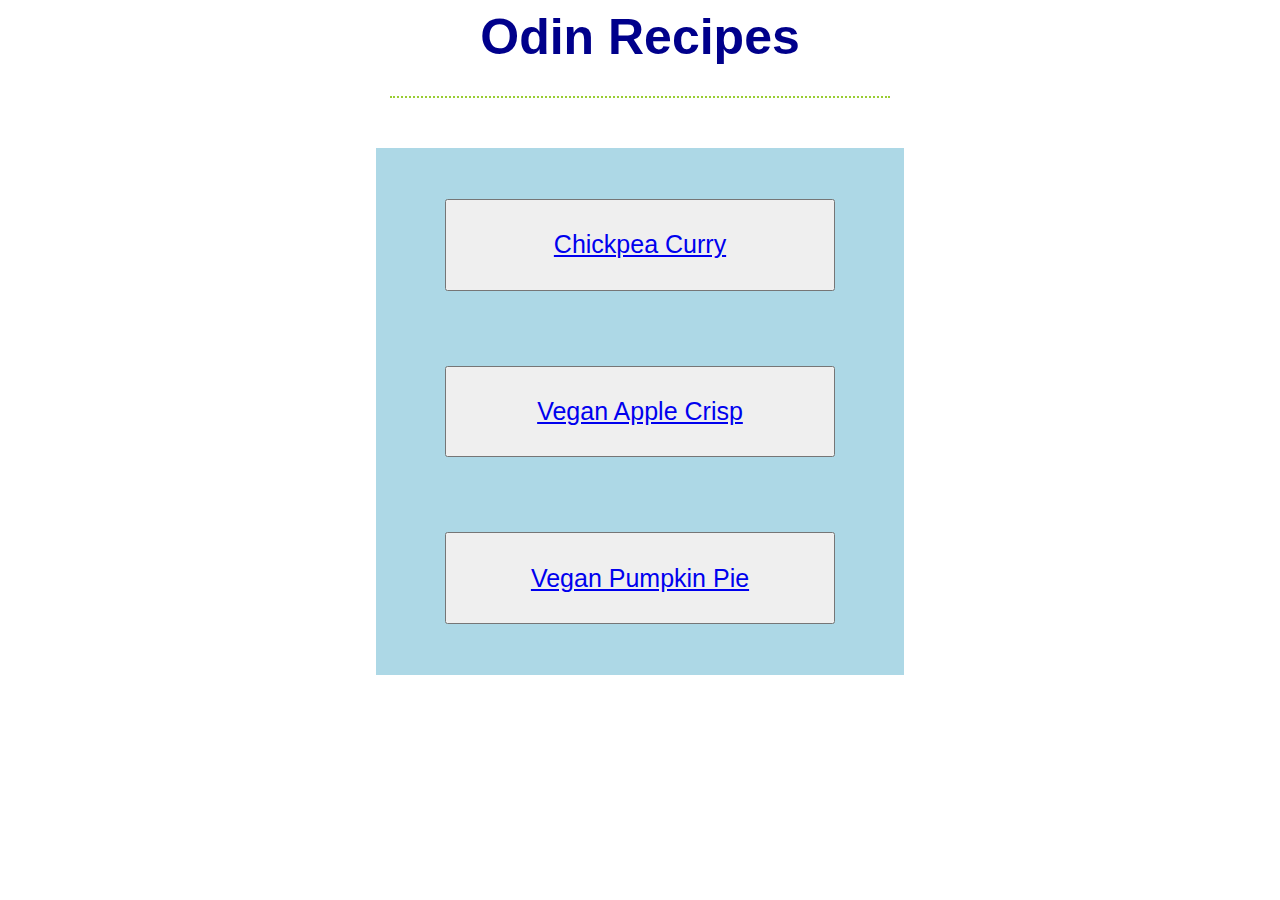
<file: index.html>
<!DOCTYPE html>
<html lang="en">
<head>
    <meta charset="UTF-8">
    <meta name="viewport" content="width=device-width, initial-scale=1.0">
    <link rel="stylesheet" href="styles.css">
    
    <title>Document</title>
</head>
<body>
    <h1 class="Recipee">Odin Recipes</h1>
    <div class = "menu" id = 'main'>
        <button><a href="./recipes/curry.html">Chickpea Curry</a></button>
        <button><a href="./recipes/apple-crisp.html">Vegan Apple Crisp</a></button>
        <button><a href="./recipes/pie.html">Vegan Pumpkin Pie</a></button>
    </div>
    
</body>
</html>
</file>
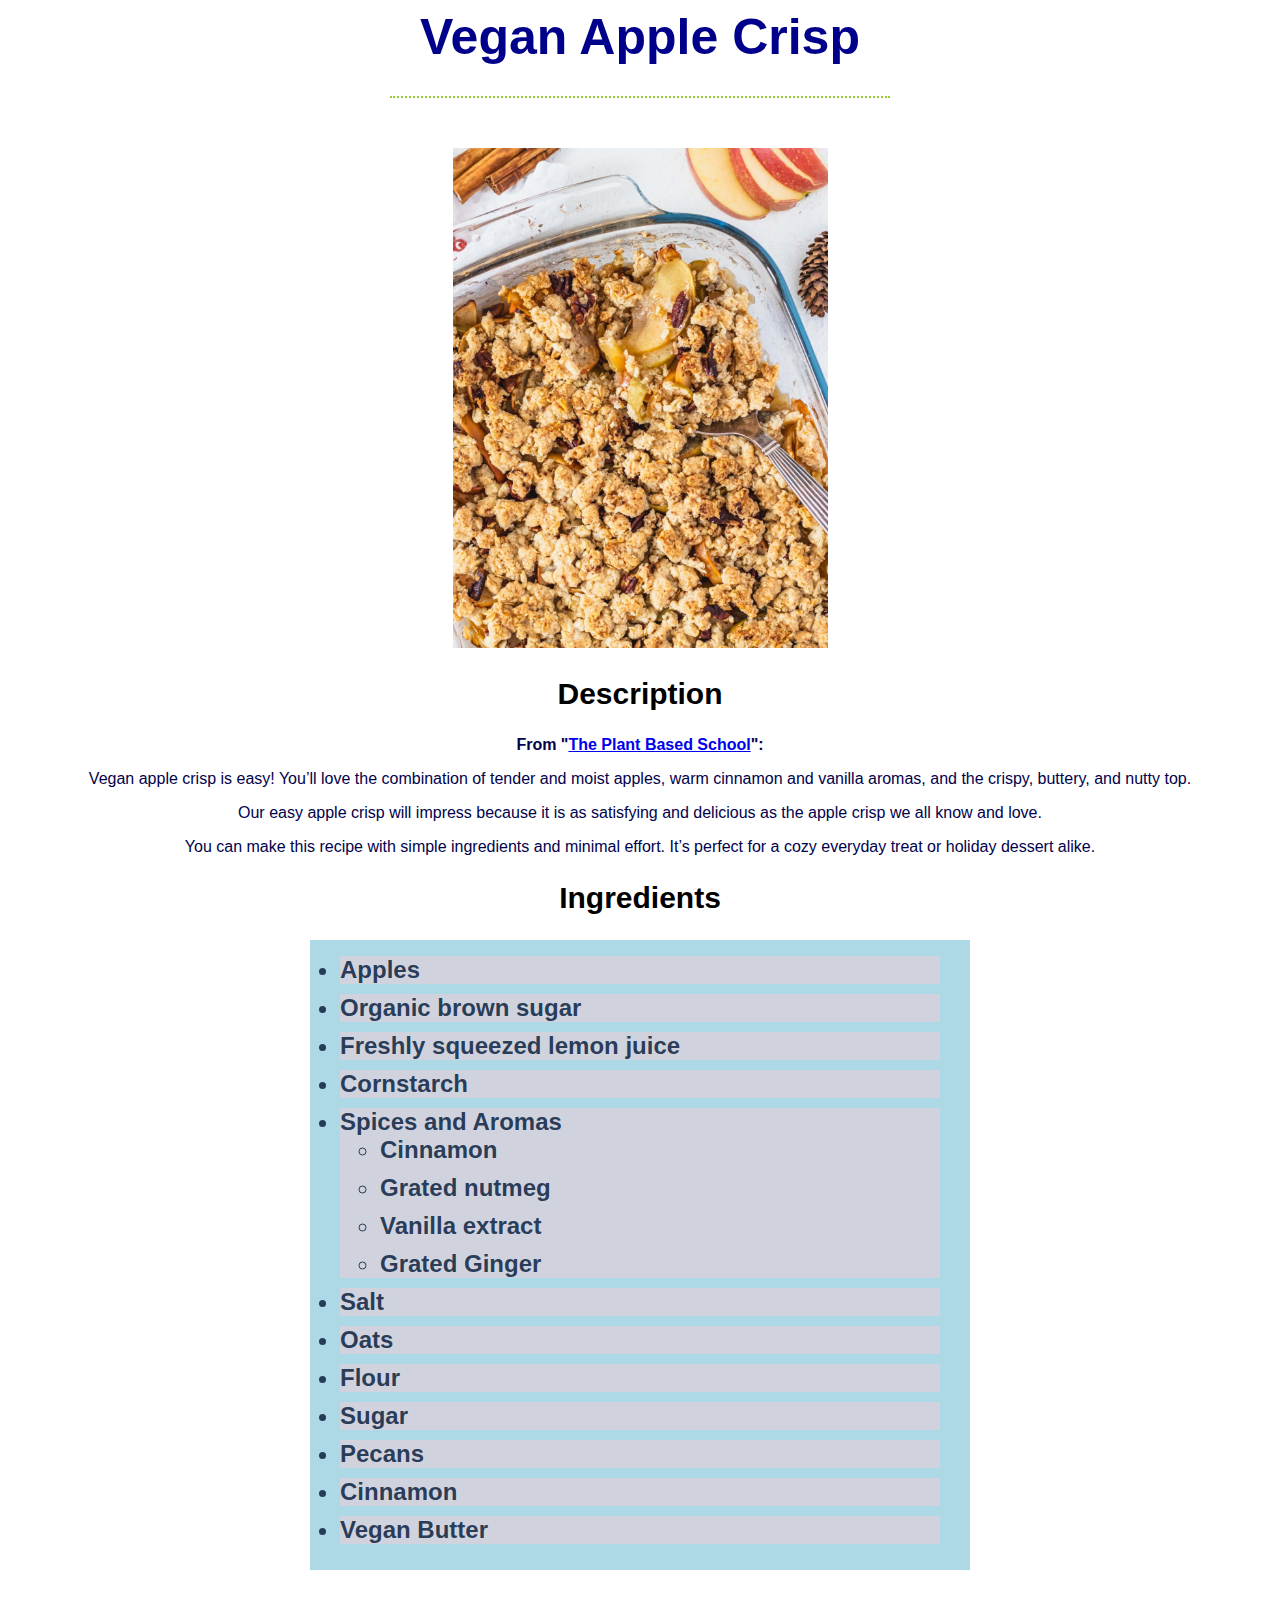
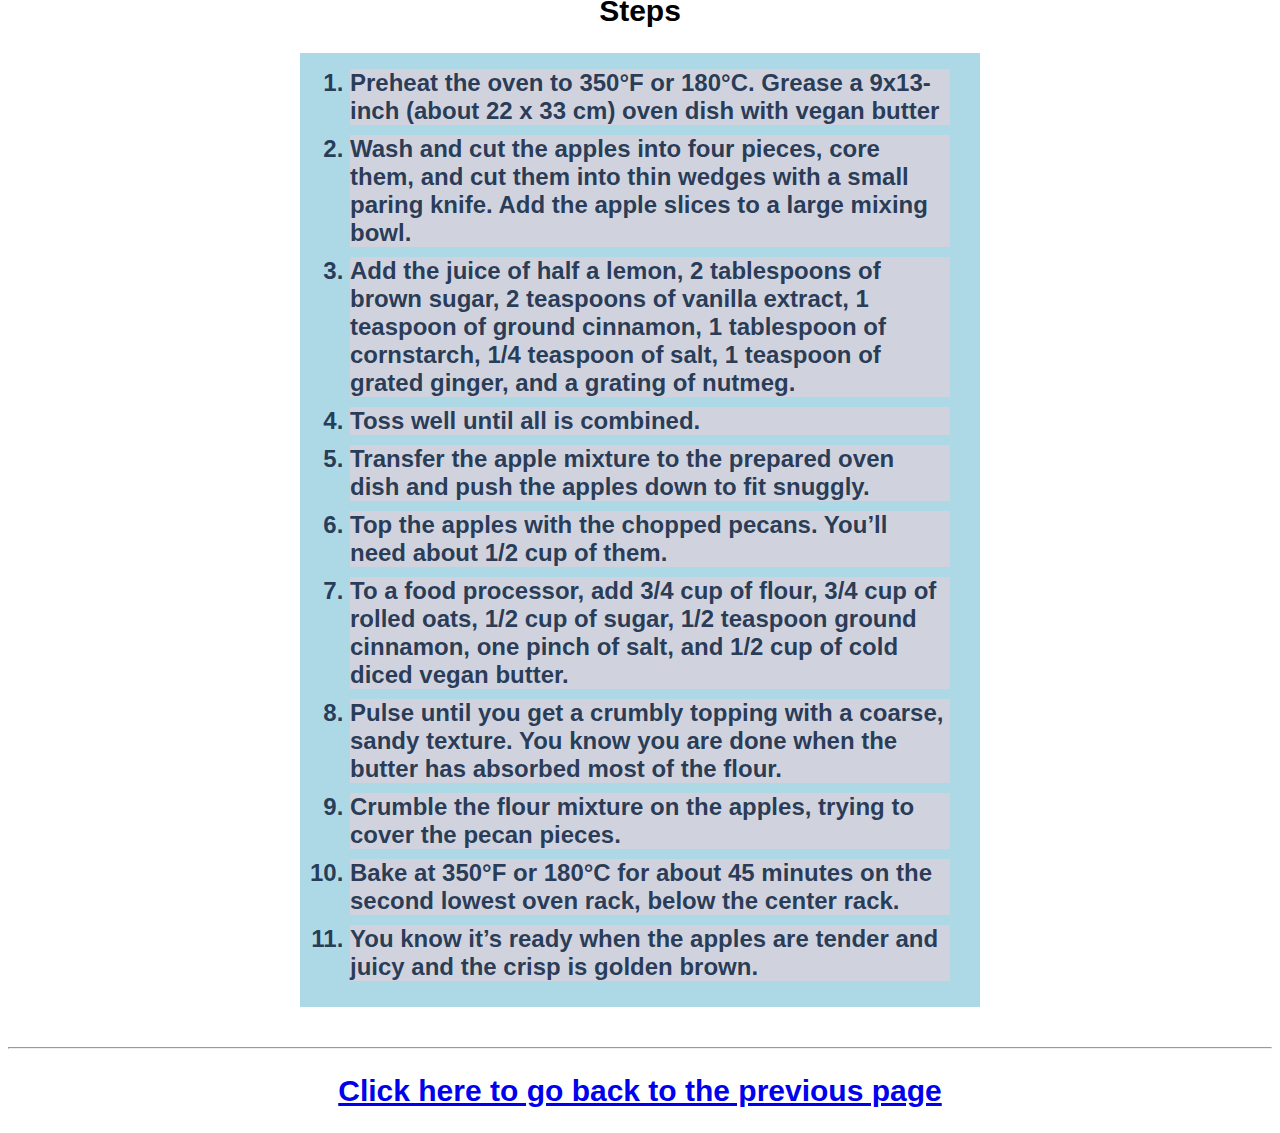
<file: recipes/apple-crisp.html>
<!DOCTYPE html>
<html lang="en">
<head>
    <meta charset="UTF-8">
    <meta name="viewport" content="width=device-width, initial-scale=1.0">
    <link rel="stylesheet" href="../styles.css">

    <title>Vegan Apple Crisp</title>
</head>
<body>
    <h1 class="Recipee">Vegan Apple Crisp</h1>
    <img src="./images/apple-crisp.jpg" alt="Image of a Vegan Apple Crisp" height="500" width="400">
    
    <h2>Description</h2>
    <div class="Description">
        <p> <strong>From "<a href="https://theplantbasedschool.com/vegan-apple-crisp/">The Plant Based School</a>":</strong></p>
        <p>Vegan apple crisp is easy! You’ll love the combination of tender and moist apples, warm cinnamon and vanilla aromas, and the crispy, buttery, and nutty top.    </p>
        <p>Our easy apple crisp will impress because it is as satisfying and delicious as the apple crisp we all know and love.    </p>
        <p>You can make this recipe with simple ingredients and minimal effort. It’s perfect for a cozy everyday treat or holiday dessert alike.    </p>
    </div>

    <h2>Ingredients</h2>
    <ul class="ingredients menu">
        <li>Apples</li>
        <li>Organic brown sugar</li>
        <li>Freshly squeezed lemon juice</li>
        <li>Cornstarch</li>
        <li class="extra">Spices and Aromas
            <ul class="ingredients">
            <li id="lol">Cinnamon</li>
            <li>Grated nutmeg</li>
            <li>Vanilla extract</li>
            <li>Grated Ginger</li>
            </ul></li>
        <li>Salt</li>
        <li>Oats</li>
        <li>Flour</li>
        <li>Sugar</li>
        <li>Pecans</li>
        <li>Cinnamon</li>
        <li>Vegan Butter</li>
    </ul>
    <h2>Steps</h2>
    <ol class="steps menu" style="padding-left: 50px;">
        <li>Preheat the oven to 350°F or 180°C. Grease a 9x13-inch (about 22 x 33 cm) oven dish with vegan butter</li>
        <li>Wash and cut the apples into four pieces, core them, and cut them into thin wedges with a small paring knife. Add the apple slices to a large mixing bowl.</li>
        <li>Add the juice of half a lemon, 2 tablespoons of brown sugar, 2 teaspoons of vanilla extract, 1 teaspoon of ground cinnamon, 1 tablespoon of cornstarch, 1/4 teaspoon of salt, 1 teaspoon of grated ginger, and a grating of nutmeg.        </li>
        <li>Toss well until all is combined.</li>
        <li>Transfer the apple mixture to the prepared oven dish and push the apples down to fit snuggly.        </li>
        <li>Top the apples with the chopped pecans. You’ll need about 1/2 cup of them.        </li>
        <li>To a food processor, add 3/4 cup of flour, 3/4 cup of rolled oats, 1/2 cup of sugar, 1/2 teaspoon ground cinnamon, one pinch of salt, and 1/2 cup of cold diced vegan butter.        </li>
        <li>Pulse until you get a crumbly topping with a coarse, sandy texture. You know you are done when the butter has absorbed most of the flour.        </li>
        <li>Crumble the flour mixture on the apples, trying to cover the pecan pieces.        </li>
        <li>Bake at 350°F or 180°C for about 45 minutes on the second lowest oven rack, below the center rack.        </li>
        <li>You know it’s ready when the apples are tender and juicy and the crisp is golden brown.        </li>
    </ol>
    <hr>
    <h2><a href="../index.html">Click here to go back to the previous page</a></h2>
</body>
</html>
</file>
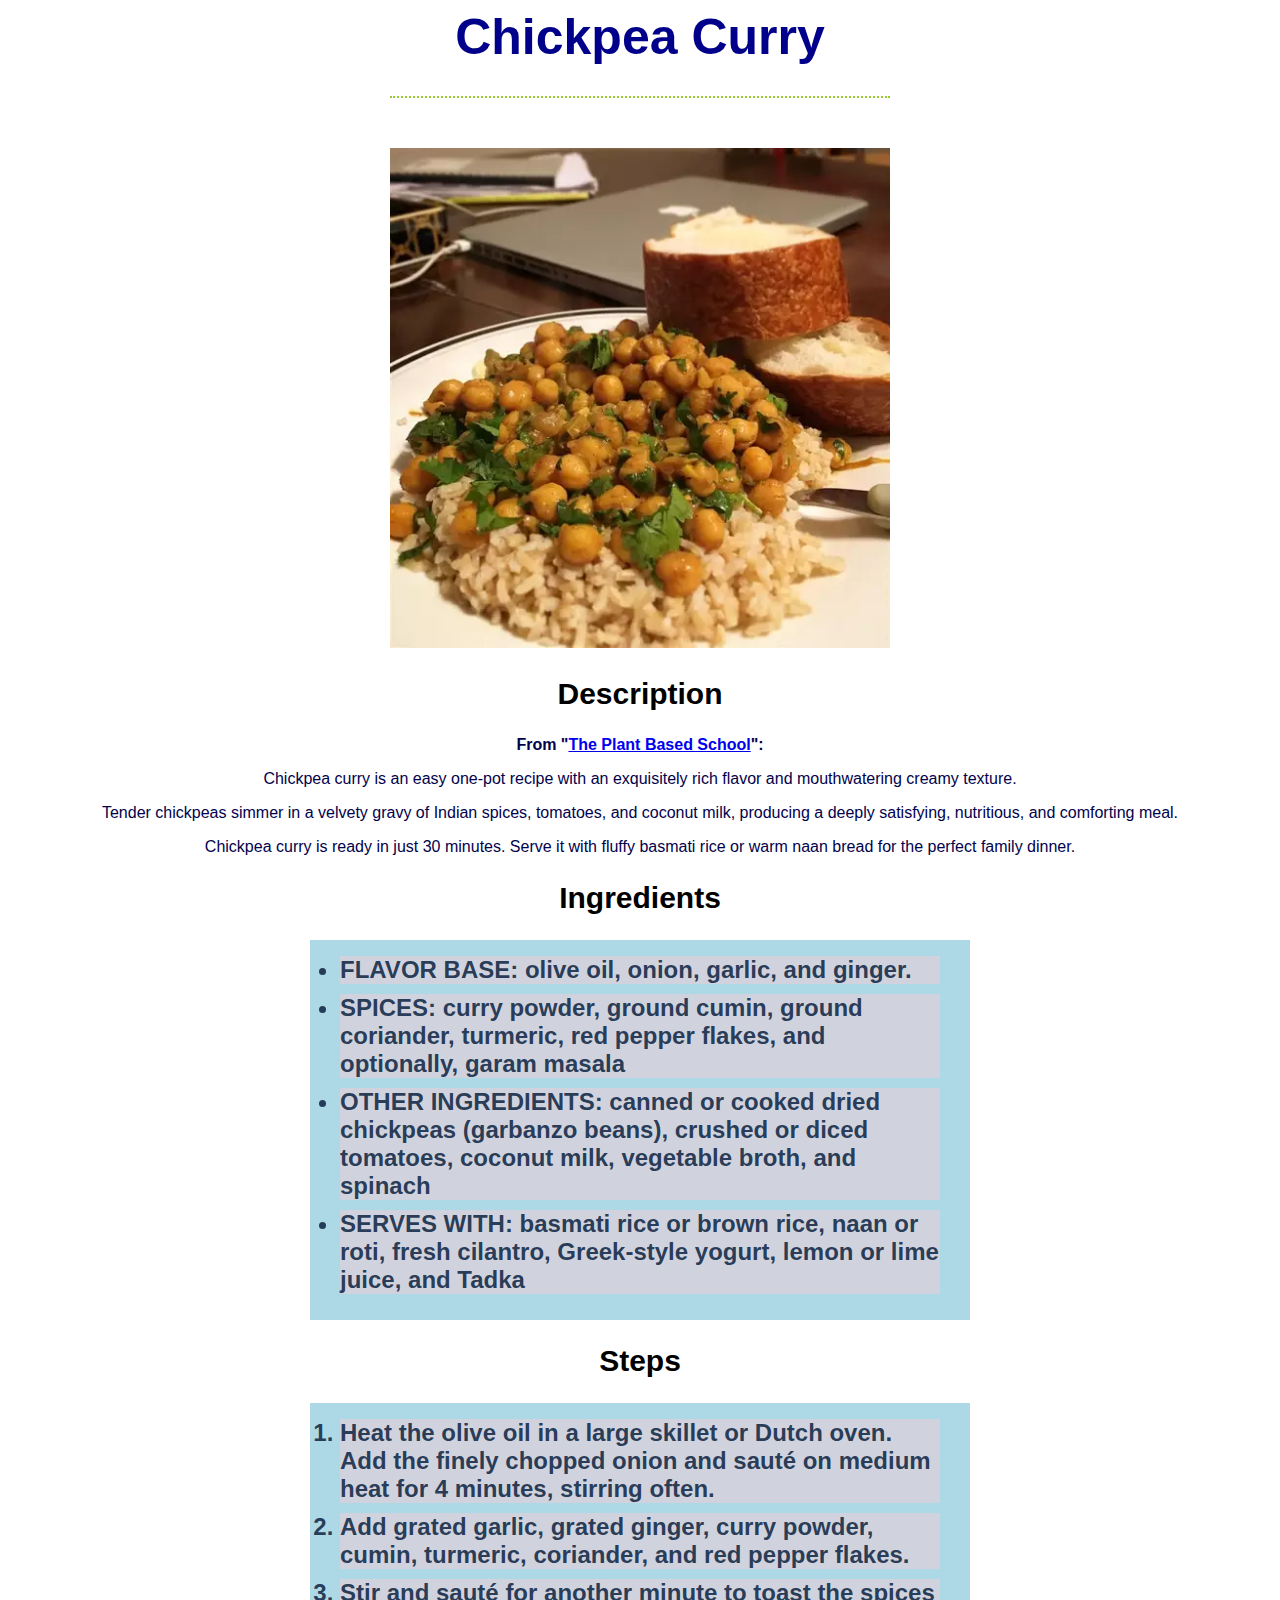
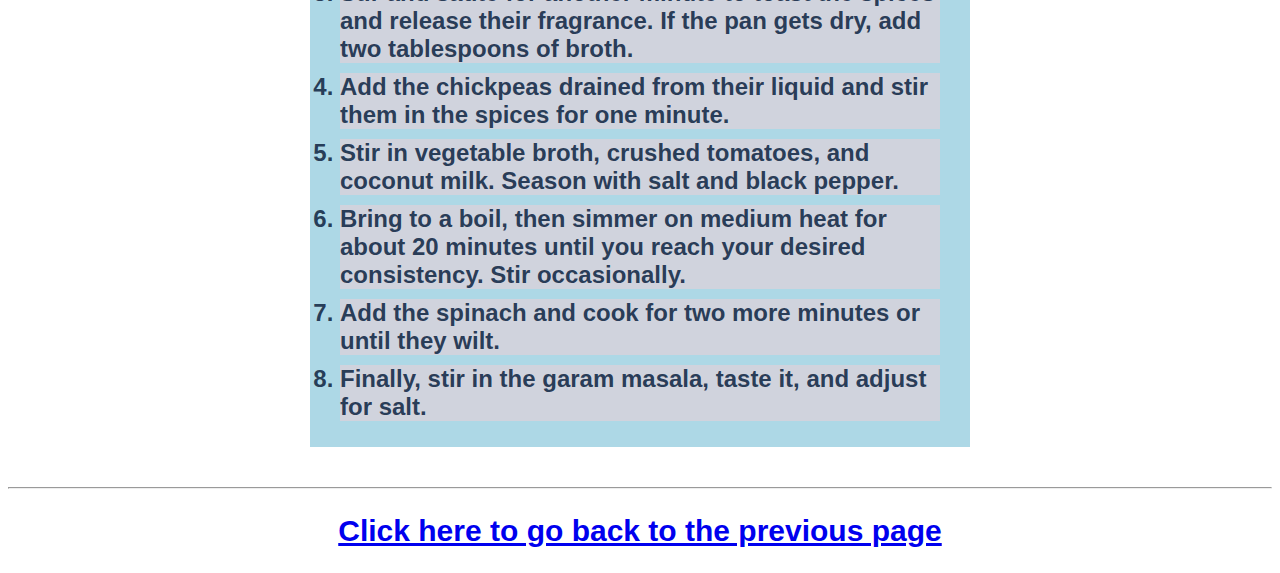
<file: recipes/curry.html>
<!DOCTYPE html>
<html lang="en">
<head>
    <meta charset="UTF-8">
    <meta name="viewport" content="width=device-width, initial-scale=1.0">
    <link rel="stylesheet" href="../styles.css">

    <title>Chickpea Curry</title>
</head>
<body>
    <h1 class="Recipee">Chickpea Curry</h1>
    <img src="./images/curry.jpg" alt="Image of Chickpea curry" height="400" width="400">
    
    <h2>Description</h2>
    <div class="Description">
        <p> <strong>From "<a href="https://theplantbasedschool.com/chickpea-curry/">The Plant Based School</a>":</strong></p>
        <p>Chickpea curry is an easy one-pot recipe with an exquisitely rich flavor and mouthwatering creamy texture.</p>
        <p>Tender chickpeas simmer in a velvety gravy of Indian spices, tomatoes, and coconut milk, producing a deeply satisfying, nutritious, and comforting meal.</p>
        <p>Chickpea curry is ready in just 30 minutes. Serve it with fluffy basmati rice or warm naan bread for the perfect family dinner.</p>
    </div>

    <h2>Ingredients</h2>
    <ul class="ingredients menu">
        <li><b>FLAVOR BASE</b>: olive oil, onion, garlic, and ginger.</li>
        <li><b>SPICES</b>: curry powder, ground cumin, ground coriander, turmeric, red pepper flakes, and optionally, garam masala</li>
        <li><b>OTHER INGREDIENTS</b>: canned or cooked dried chickpeas (garbanzo beans), crushed or diced tomatoes, coconut milk, vegetable broth, and spinach </li>
        <li><b>SERVES WITH</b>: basmati rice or brown rice, naan or roti, fresh cilantro, Greek-style yogurt, lemon or lime juice, and Tadka</li>
    </ul>
    <h2>Steps</h2>
    <ol class="steps menu">
        <li>Heat the olive oil in a large skillet or Dutch oven. Add the finely chopped onion and sauté on medium heat for 4 minutes, stirring often.</li>
        <li>Add grated garlic, grated ginger, curry powder, cumin, turmeric, coriander, and red pepper flakes.        </li>
        <li>Stir and sauté for another minute to toast the spices and release their fragrance. If the pan gets dry, add two tablespoons of broth.        </li>
        <li>Add the chickpeas drained from their liquid and stir them in the spices for one minute.        </li>
        <li>Stir in vegetable broth, crushed tomatoes, and coconut milk. Season with salt and black pepper.        </li>
        <li>Bring to a boil, then simmer on medium heat for about 20 minutes until you reach your desired consistency. Stir occasionally.        </li>
        <li>Add the spinach and cook for two more minutes or until they wilt.        </li>
        <li>Finally, stir in the garam masala, taste it, and adjust for salt.</li>
    </ol>
    <hr>
    <h2><a href="../index.html">Click here to go back to the previous page</a></h2>
</body>
</html>
</file>
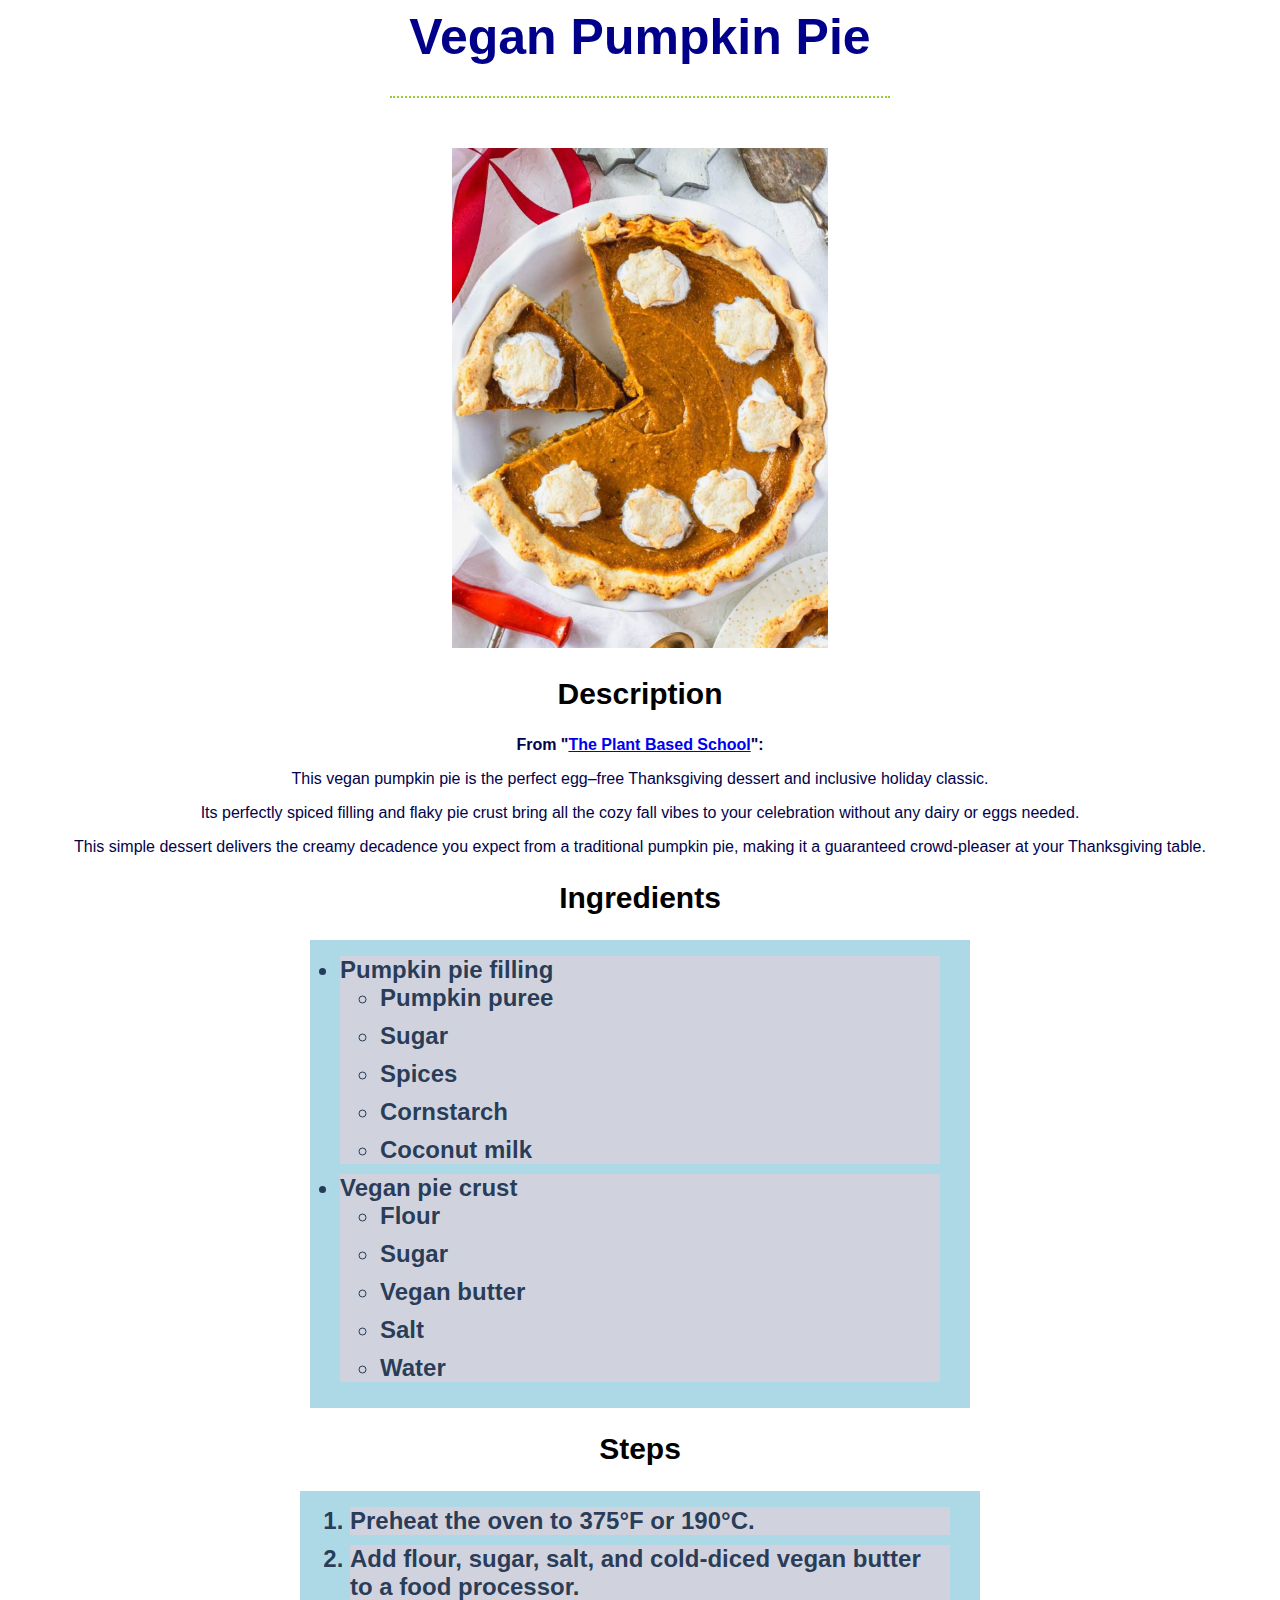
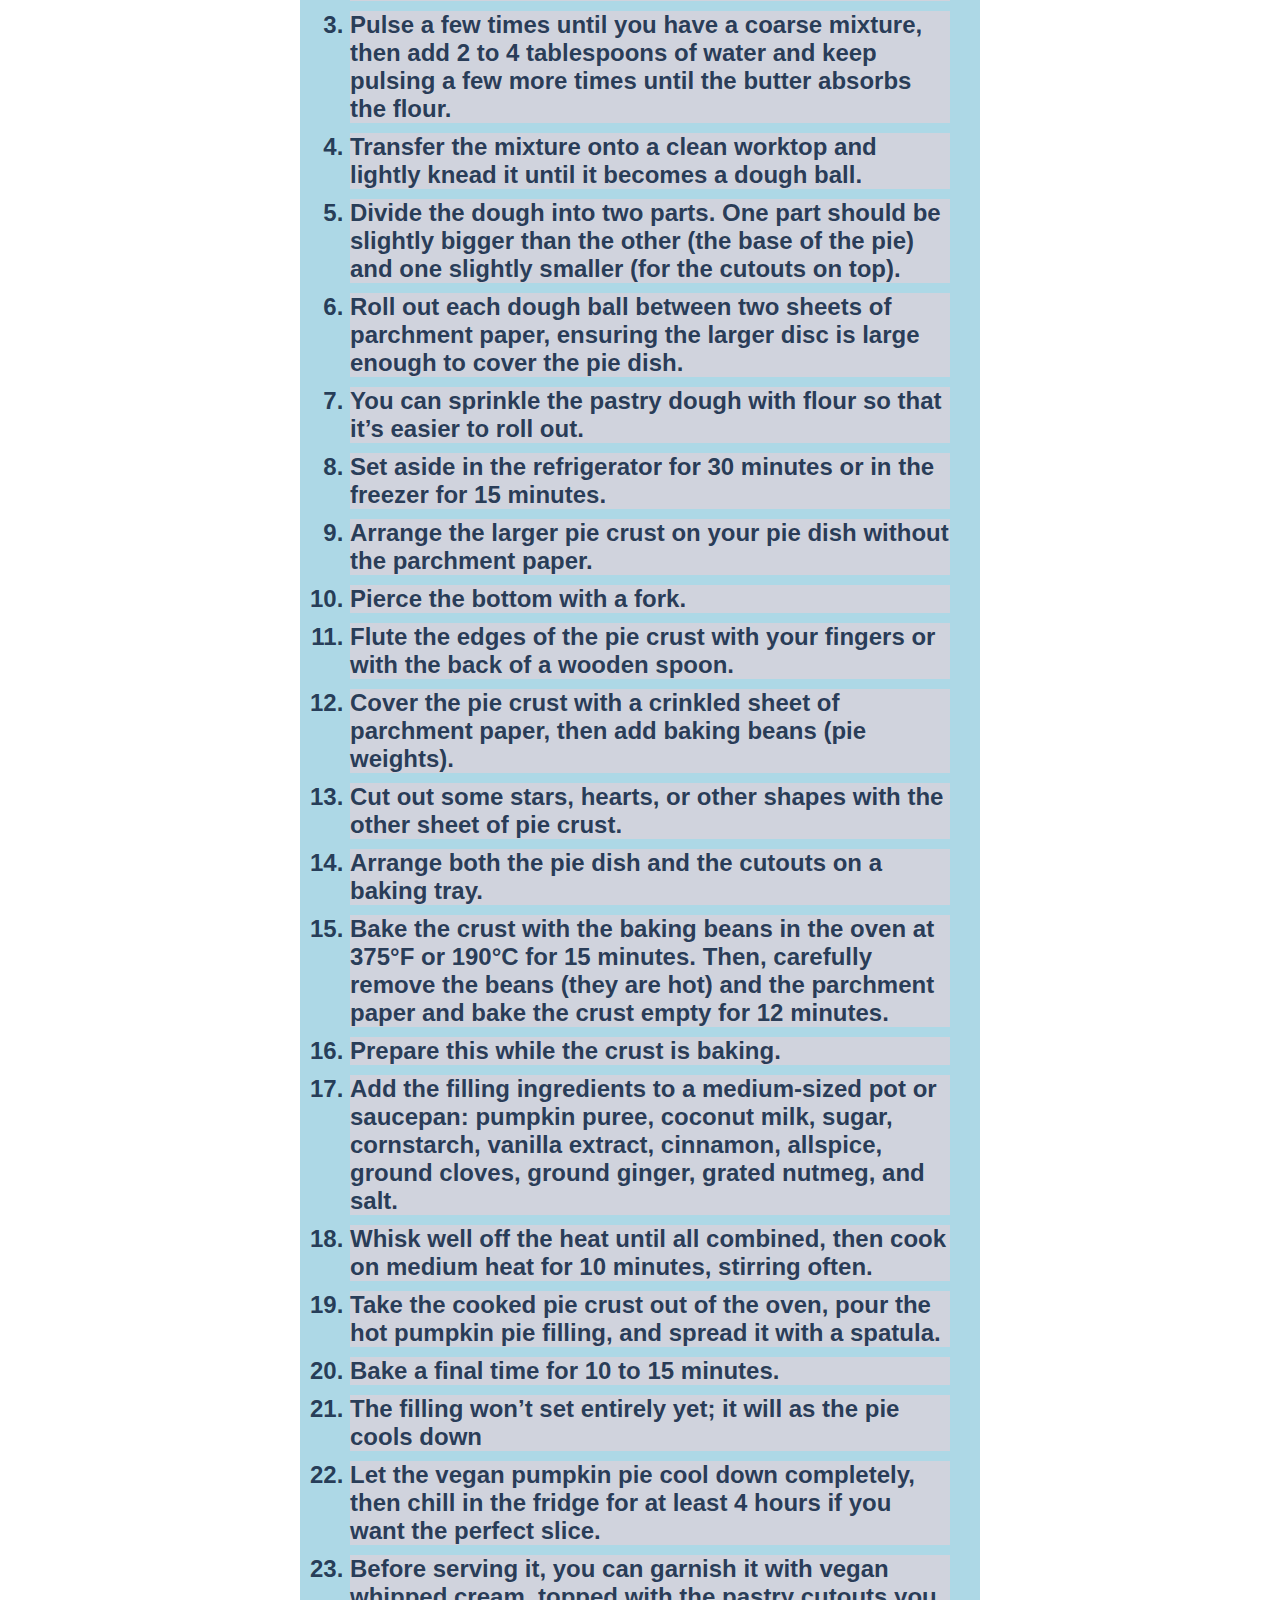
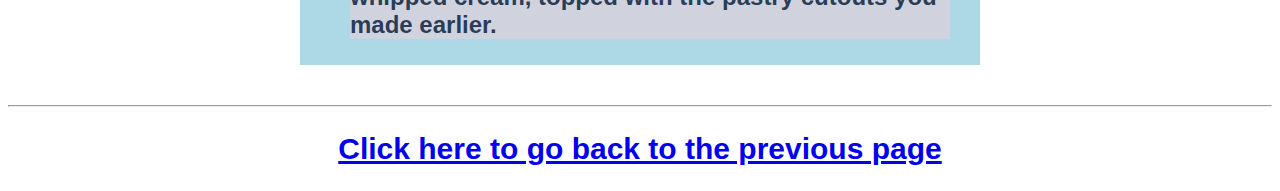
<file: recipes/pie.html>
<!DOCTYPE html>
<html lang="en">
<head>
    <meta charset="UTF-8">
    <meta name="viewport" content="width=device-width, initial-scale=1.0">
    <link rel="stylesheet" href="../styles.css">

    <title>Vegan Pumpkin Pie</title>
</head>
<body>
    <h1 class="Recipee">Vegan Pumpkin Pie</h1>
    <img src="./images/pie.jpg" alt="Image of a Vegan Pumpkin Pie" >
    
    <h2>Description</h2>
    <div class="Description">
    <p> <strong>From "<a href="https://theplantbasedschool.com/vegan-pumpkin-pie/">The Plant Based School</a>":</strong></p>
    <p>This vegan pumpkin pie is the perfect egg–free Thanksgiving dessert and inclusive holiday classic.    </p>
    <p>Its perfectly spiced filling and flaky pie crust bring all the cozy fall vibes to your celebration without any dairy or eggs needed.    </p>
    <p>This simple dessert delivers the creamy decadence you expect from a traditional pumpkin pie, making it a guaranteed crowd-pleaser at your Thanksgiving table.    </p>
    </div>

    <h2>Ingredients</h2>
    <ul class="ingredients menu">
        <li>Pumpkin pie filling
            <ul class="extra">
            <li>Pumpkin puree</li>
            <li>Sugar</li>
            <li>Spices</li>
            <li>Cornstarch</li>
            <li>Coconut milk</li>
            </ul>
        </li>
        <li>Vegan pie crust
            <ul>
            <li>Flour</li>
            <li>Sugar</li>
            <li>Vegan butter</li>
            <li>Salt</li>
            <li>Water</li>
            </ul>
        </li>
    </ul>

    <h2>Steps</h2>
    <ol class="steps menu" style="padding-left: 50px;">
        <li>Preheat the oven to 375°F or 190°C.        </li>
        <li>Add flour, sugar, salt, and cold-diced vegan butter to a food processor.        </li>
        <li>Pulse a few times until you have a coarse mixture, then add 2 to 4 tablespoons of water and keep pulsing a few more times until the butter absorbs the flour.</li>
        <li>Transfer the mixture onto a clean worktop and lightly knead it until it becomes a dough ball.        </li>
        <li>Divide the dough into two parts. One part should be slightly bigger than the other (the base of the pie) and one slightly smaller (for the cutouts on top).</li>
        <li>Roll out each dough ball between two sheets of parchment paper, ensuring the larger disc is large enough to cover the pie dish.        </li>
        <li>You can sprinkle the pastry dough with flour so that it’s easier to roll out.</li>
        <li>Set aside in the refrigerator for 30 minutes or in the freezer for 15 minutes.</li>
        <li>Arrange the larger pie crust on your pie dish without the parchment paper.</li>
        <li>Pierce the bottom with a fork.        </li>
        <li>Flute the edges of the pie crust with your fingers or with the back of a wooden spoon.</li>
        <li>Cover the pie crust with a crinkled sheet of parchment paper, then add baking beans (pie weights).</li>
        <li>Cut out some stars, hearts, or other shapes with the other sheet of pie crust.</li>
        <li>Arrange both the pie dish and the cutouts on a baking tray.</li>
        <li>Bake the crust with the baking beans in the oven at 375°F or 190°C for 15 minutes. Then, carefully remove the beans (they are hot) and the parchment paper and bake the crust empty for 12 minutes.        </li>
        <li>Prepare this while the crust is baking.</li>
        <li>Add the filling ingredients to a medium-sized pot or saucepan: pumpkin puree, coconut milk, sugar, cornstarch, vanilla extract, cinnamon, allspice, ground cloves, ground ginger, grated nutmeg, and salt.</li>
        <li>Whisk well off the heat until all combined, then cook on medium heat for 10 minutes, stirring often.        </li>
        <li>Take the cooked pie crust out of the oven, pour the hot pumpkin pie filling, and spread it with a spatula.</li>
        <li>Bake a final time for 10 to 15 minutes.        </li>
        <li>The filling won’t set entirely yet; it will as the pie cools down</li>
        <li>Let the vegan pumpkin pie cool down completely, then chill in the fridge for at least 4 hours if you want the perfect slice.        </li>
        <li>Before serving it, you can garnish it with vegan whipped cream, topped with the pastry cutouts you made earlier.        </li>
    </ol>
    <hr>
    <h2><a href="../index.html">Click here to go back to the previous page</a></h2>
</body>
</html>
</file>
<file: styles.css>
* {
    text-align: center;
    font-family: Geneva, Tahoma, sans-serif;
}

p {
    font-size: 16px;
}

li {
    font-size: x-large;
    background-color: rgba(225, 203, 175, 0.924);
    color: rgb(30, 52, 80, 0.95);
    margin-bottom: 10px;
    font-weight: bold;
}

#main {
    display: flex;
    flex-direction: column;
    justify-content: space-around;
}

button {
    font-size: 25px;
    padding: 5px 30px;
}


#main button {
    flex: 1;
    margin: 1.5em 2.2em;
}

.menu {
    background-color: lightblue;
    padding: 0.85em; 
    width: 500px;
    height: 500px;
    margin: 30px auto;
}

.menu.steps,
.menu.ingredients {
    width: 600px;
    padding: 1em 30px;
    margin: 0 auto;
    height: auto;
}

.menu li {
    background-color: rgba(247, 206, 212, 0.483);
}

.ingredients li,
.steps li {
    text-align: left;
}

.menu li ul li {
    background-color: rgba(240, 248, 255, 0);
}

.Description {
    color: rgb(2, 2, 76);
}

/* ul li .extra li {
    font-weight: 200px;
    background-color: rgb(127, 127, 31);
} */


h1 {
    color: blueviolet;
    padding-bottom: 30px;
    margin: 0 auto 50px;
    border-bottom: 2px dotted yellowgreen;
}

h1.Recipee {
    font-size: 50px;
    color: darkblue;
    width: 500px;
    margin: 0 auto 50px;
    border-bottom: 2px dotted yellowgreen;
}

h2 {
    font-size: 30px;
}

img {
    height: 500px;
    width: auto;
}

hr {
    margin-top: 40px;
    margin-bottom: 20px;
}
</file>
